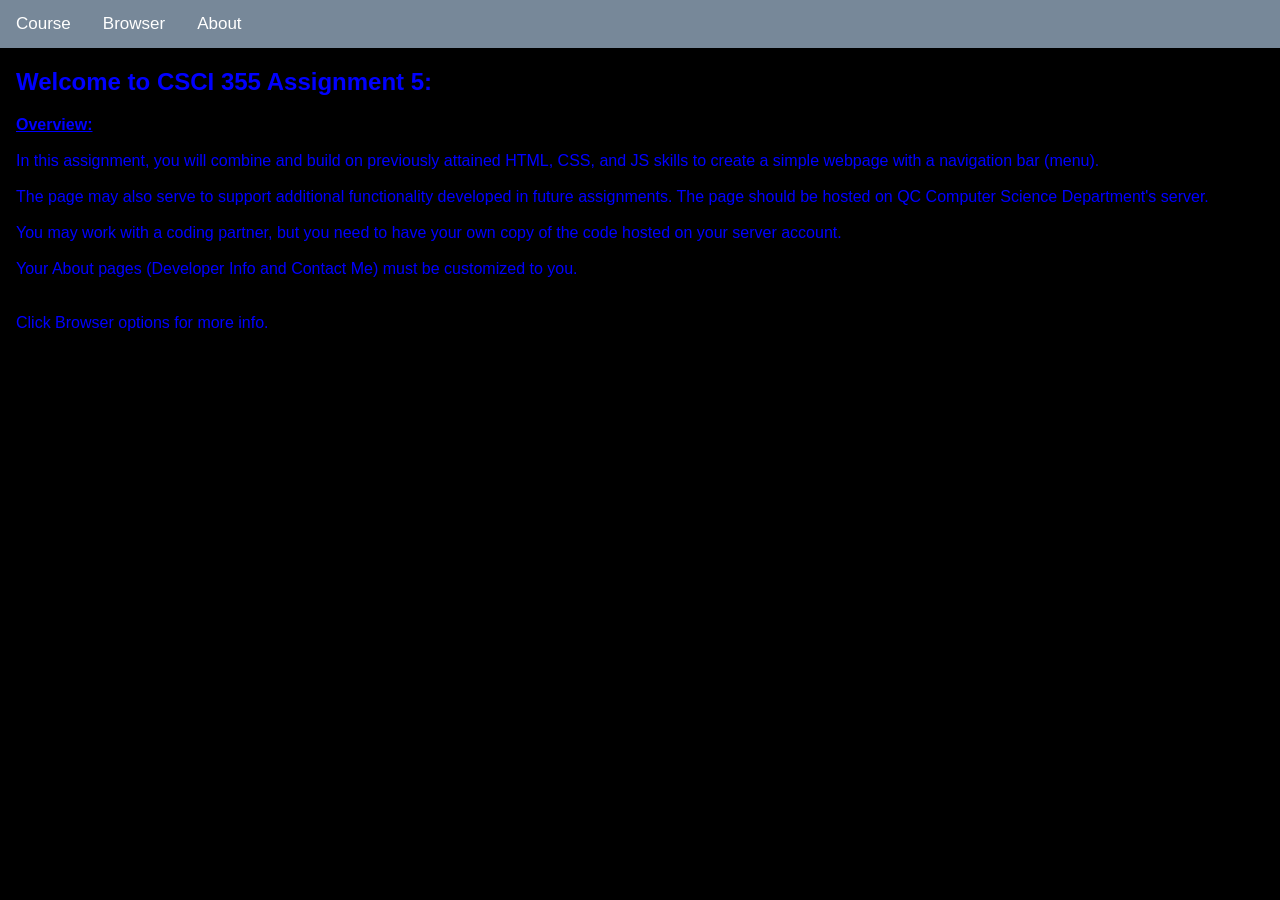
<file: index.html>
<!--
Queens College
Internet and Web Technology (CSCI 355)
Winter 2024
Assignment 5- Basic Webpage
Sk Abid
Worked with Giancarlo Forero
-->

<!DOCTYPE<!DOCTYPE html>
<html>
<head>
<meta name="viewport" content="width=device-width, initial-scale=1">
 <link rel="stylesheet" href="mystyle.css">
<style>


.dropdown:hover .dropdown-content {
  display: block;
}

@media screen and (max-width: 600px) {
  .topnav a:not(:first-child), .dropdown .dropbtn {
    display: none;
  }
  .topnav a.icon {
    float: right;
    display: block;
  }
}

@media screen and (max-width: 600px) {
  .topnav.responsive {position: relative;}
  .topnav.responsive .icon {
    position: absolute;
    right: 0;
    top: 0;
  }
  .topnav.responsive a {
    float: none;
    display: block;
    text-align: left;
  }
  .topnav.responsive .dropdown {float: none;}
  .topnav.responsive .dropdown-content {position: relative;}
  .topnav.responsive .dropdown .dropbtn {
    display: block;
    width: 100%;
    text-align: left;
  }
}
</style>
</head>


<div class="topnav" id="myTopnav">
  <div class="dropdown">
    <button class="dropbtn">Course
      <i class="fa fa-caret-down"></i>
    </button>
    <div class="dropdown-content">
      <a href="https://gaia.cs.umass.edu/kurose_ross/eighth.php"class="active">Kurose & Ross</a>
      <a href="https://www.w3schools.com">W3Schools</a>
      <a href="https://www.geeksforgeeks.org/web-development/"class="active">GeeksforGeeks</a>
    </div>
  </div>

  <div class="dropdown">
    <button class="dropbtn">Browser
      <i class="fa fa-caret-down"></i>
    </button>
    <div class="dropdown-content">
      <a href="javascript:void(0);" onclick="showNavigatorInfo()"class="active">Navigator</a>
      <a href="javascript:void(0);" onclick="showWindowInfo()">Window</a>
      <a href="javascript:void(0);" onclick="showScreenInfo()"class="active">Screen</a>
      <a href="javascript:void(0);" onclick="showLocationInfo()">Location</a>
      <a href="javascript:void(0);" onclick="showGeolocationInfo()"class="active">Geolocation</a>
    </div>
  </div>

   <!-- Linking the JavaScript file -->
    <script src="bowser.js"></script>

  <div class="dropdown">
    <button class="dropbtn">About
      <i class="fa fa-caret-down"></i>
    </button>
    <div class="dropdown-content">
      <a href="#">
    Description: My name is SK ABID, I go to Queens College. I like comic books and coding
      </a>

      <!--Image-->
      <img src="spiderman.png" width = "300" height = "300">


      <!-- Email Form -->
      <h2>Contact Me email form - see to contact you by email:</h2>
      <form action="skabid219@gmail.com" method="post" enctype="text/plain">
      Name:<br>
      <input type="text" name="name"><br>
      E-mail:<br>
      <input type="text" name="mail"><br>
      Comment:<br>
      <input type="text" name="comment" size="48"><br><br>
      <input type="submit" value="Send">
      <input type="reset" value="Reset">
      </form>

    </div>
  </div>

</div>

<div style="padding-left:16px">
<div>
  <h2 style="color: blue;">Welcome to CSCI 355 Assignment 5:</h2>
 <p id="infoText" style="color: blue;"><strong><u>Overview:</u></strong><br><br>In this assignment, you will combine and build on previously attained HTML, CSS, and JS skills to create a simple webpage with a navigation bar (menu).<br><br>
The page may also serve to support additional functionality developed in future assignments. The page should be hosted on QC Computer Science Department's server.<br><br>
You may work with a coding partner, but you need to have your own copy of the code hosted on your server account.<br><br>
Your About pages (Developer Info and Contact Me) must be customized to you.<br><br><br>Click Browser options for more info.</p>
</div>


<script>
function myFunction() {
  var x = document.getElementById("myTopnav");
  if (x.className === "topnav") {
    x.className += " responsive";
  } else {
    x.className = "topnav";
  }
}
</script>


</div>
</html>
</file>
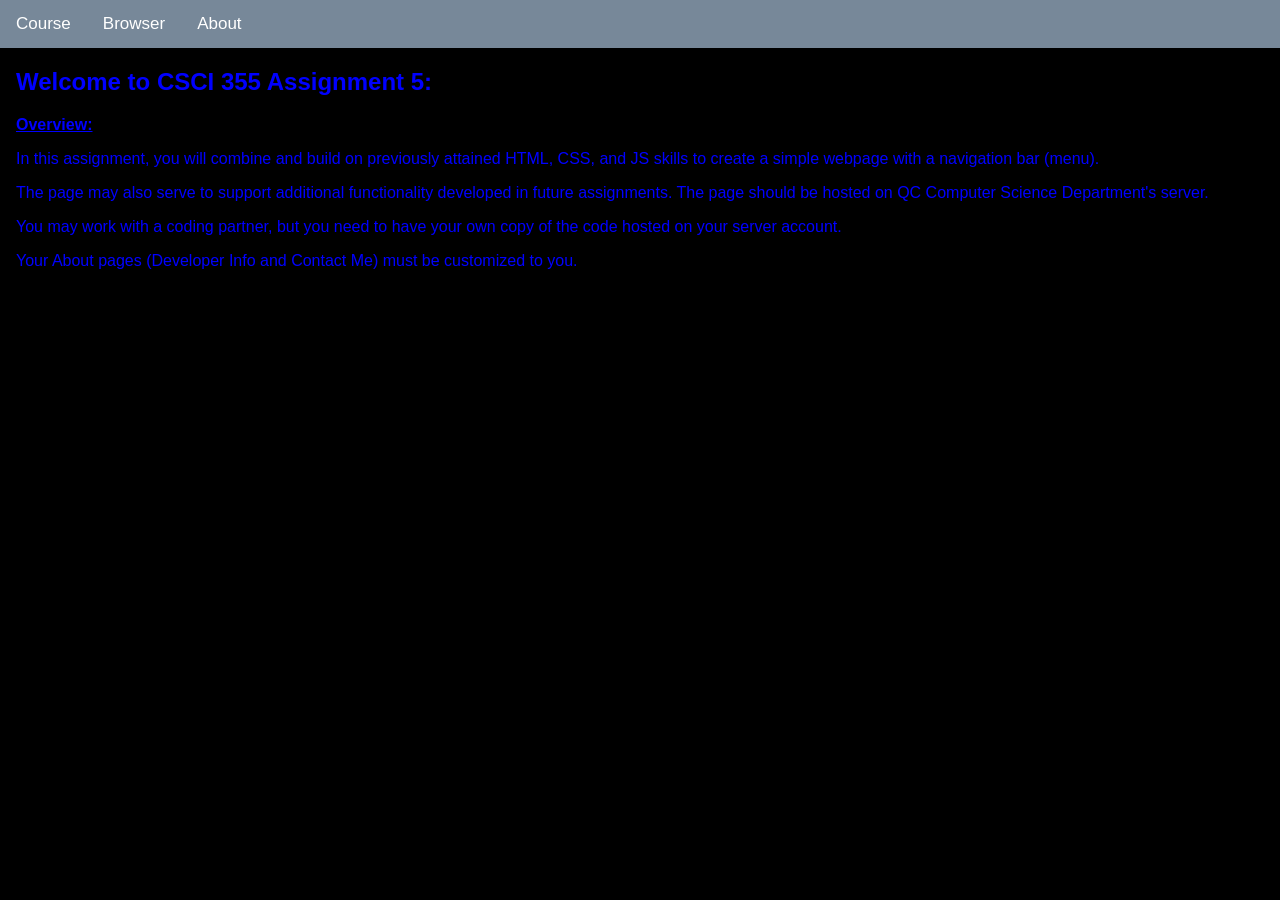
<file: my_website.html>
<!--
Queens College
Internet and Web Technology (CSCI 355)
Winter 2024
Assignment 5- Basic Webpage
Sk Abid
Worked with Giancarlo Forero
-->

<!DOCTYPE<!DOCTYPE html>
<html>
<head>
<meta name="viewport" content="width=device-width, initial-scale=1">
 <link rel="stylesheet" href="mystyle.css">
<style>


.dropdown:hover .dropdown-content {
  display: block;
}

@media screen and (max-width: 600px) {
  .topnav a:not(:first-child), .dropdown .dropbtn {
    display: none;
  }
  .topnav a.icon {
    float: right;
    display: block;
  }
}

@media screen and (max-width: 600px) {
  .topnav.responsive {position: relative;}
  .topnav.responsive .icon {
    position: absolute;
    right: 0;
    top: 0;
  }
  .topnav.responsive a {
    float: none;
    display: block;
    text-align: left;
  }
  .topnav.responsive .dropdown {float: none;}
  .topnav.responsive .dropdown-content {position: relative;}
  .topnav.responsive .dropdown .dropbtn {
    display: block;
    width: 100%;
    text-align: left;
  }
}
</style>
</head>


<div class="topnav" id="myTopnav">
  <div class="dropdown">
    <button class="dropbtn">Course
      <i class="fa fa-caret-down"></i>
    </button>
    <div class="dropdown-content">
      <a href="https://gaia.cs.umass.edu/kurose_ross/eighth.php"class="active">Kurose & Ross</a>
      <a href="https://www.w3schools.com">W3Schools</a>
      <a href="https://www.geeksforgeeks.org/web-development/"class="active">GeeksforGeeks</a>
    </div>
  </div>

  <div class="dropdown">
    <button class="dropbtn">Browser
      <i class="fa fa-caret-down"></i>
    </button>
    <div class="dropdown-content">
      <a href="javascript:void(0);" onclick="showNavigatorInfo()"class="active">Navigator</a>
      <a href="javascript:void(0);" onclick="showWindowInfo()">Window</a>
      <a href="javascript:void(0);" onclick="showScreenInfo()"class="active">Screen</a>
      <a href="javascript:void(0);" onclick="showLocationInfo()">Location</a>
      <a href="javascript:void(0);" onclick="showGeolocationInfo()"class="active">Geolocation</a>
    </div>
  </div>

   <!-- Linking the JavaScript file -->
    <script src="bowser.js"></script>

  <div class="dropdown">
    <button class="dropbtn">About
      <i class="fa fa-caret-down"></i>
    </button>
    <div class="dropdown-content">
      <a href="#">
    Description: My name is SK ABID, I go to Queens College. I like comic books and coding
      </a>

      <!--Image-->
      <img src="spiderman.png" width = "300" height = "300">


      <!-- Email Form -->
      <h2>Contact Me email form - see to contact you by email:</h2>
      <form action="skabid219@gmail.com" method="post" enctype="text/plain">
      Name:<br>
      <input type="text" name="name"><br>
      E-mail:<br>
      <input type="text" name="mail"><br>
      Comment:<br>
      <input type="text" name="comment" size="48"><br><br>
      <input type="submit" value="Send">
      <input type="reset" value="Reset">
      </form>

    </div>
  </div>

</div>


<div style="padding-left:16px">
<div>
  <h2 style="color: blue;">Welcome to CSCI 355 Assignment 5:</h2>
  <p style="color: blue;"><strong><u>Overview:</u></strong></p>
  <p style="color: blue;">In this assignment, you will combine and build on previously attained HTML, CSS, and JS skills to create a simple webpage with a navigation bar (menu).</p>
  <p style="color: blue;">The page may also serve to support additional functionality developed in future assignments. The page should be hosted on QC Computer Science Department's server.</p>
  <p style="color: blue;">You may work with a coding partner, but you need to have your own copy of the code hosted on your server account.</p>
  <p style="color: blue;">Your About pages (Developer Info and Contact Me) must be customized to you.</p>
</div>


<script>
function myFunction() {
  var x = document.getElementById("myTopnav");
  if (x.className === "topnav") {
    x.className += " responsive";
  } else {
    x.className = "topnav";
  }
}
</script>


</div>
</html>
</file>
<file: mystyle.css>
body {
  margin: 0;
  font-family: Arial, serif;
  background-color: black;
}

.topnav {
  overflow: hidden;
  background-color: lightslategrey;
}

.topnav a {
  float: left;
  display: block;
  color: white;
  text-align: center;
  padding: 14px 16px;
  text-decoration: none;
  font-size: 17px;
}

.active {
  background-color: lightblue;
}

.topnav .icon {
  display: none;
}

.dropdown {
  float: left;
  overflow: hidden;
}

.dropdown .dropbtn {
  font-size: 17px;
  border: none;
  outline: none;
  color: white;
  padding: 14px 16px;
  background-color: inherit;
  font-family: inherit;
  margin: 0;
}

.dropdown-content {
  display: none;
  position: absolute;
  background-color: white;
  min-width: 160px;
  box-shadow: 0px 8px 16px 0px rgba(0,0,0,0.2);
  z-index: 1;
}

.dropdown-content a {
  float: none;
  color: black;
  padding: 12px 16px;
  text-decoration: none;
  display: block;
  text-align: left;
}

.topnav a:hover, .dropdown:hover .dropbtn {
  background-color: yellowgreen;
}

.dropdown-content a:hover {
  background-color: aquamarine;
  color: blue;
}

.dropdown:hover .dropdown-content {
  display: block;
}

@media screen and (max-width: 600px) {
  .topnav a:not(:first-child), .dropdown .dropbtn {
    display: none;
  }
  .topnav a.icon {
    float: right;
    display: block;
  }
}

@media screen and (max-width: 600px) {
  .topnav.responsive {position: relative;}
  .topnav.responsive .icon {
    position: absolute;
    right: 0;
    top: 0;
  }
  .topnav.responsive a {
    float: none;
    display: block;
    text-align: left;
  }
  .topnav.responsive .dropdown {float: none;}
  .topnav.responsive .dropdown-content {position: relative;}
  .topnav.responsive .dropdown .dropbtn {
    display: block;
    width: 100%;
    text-align: left;
  }
}
</file>
